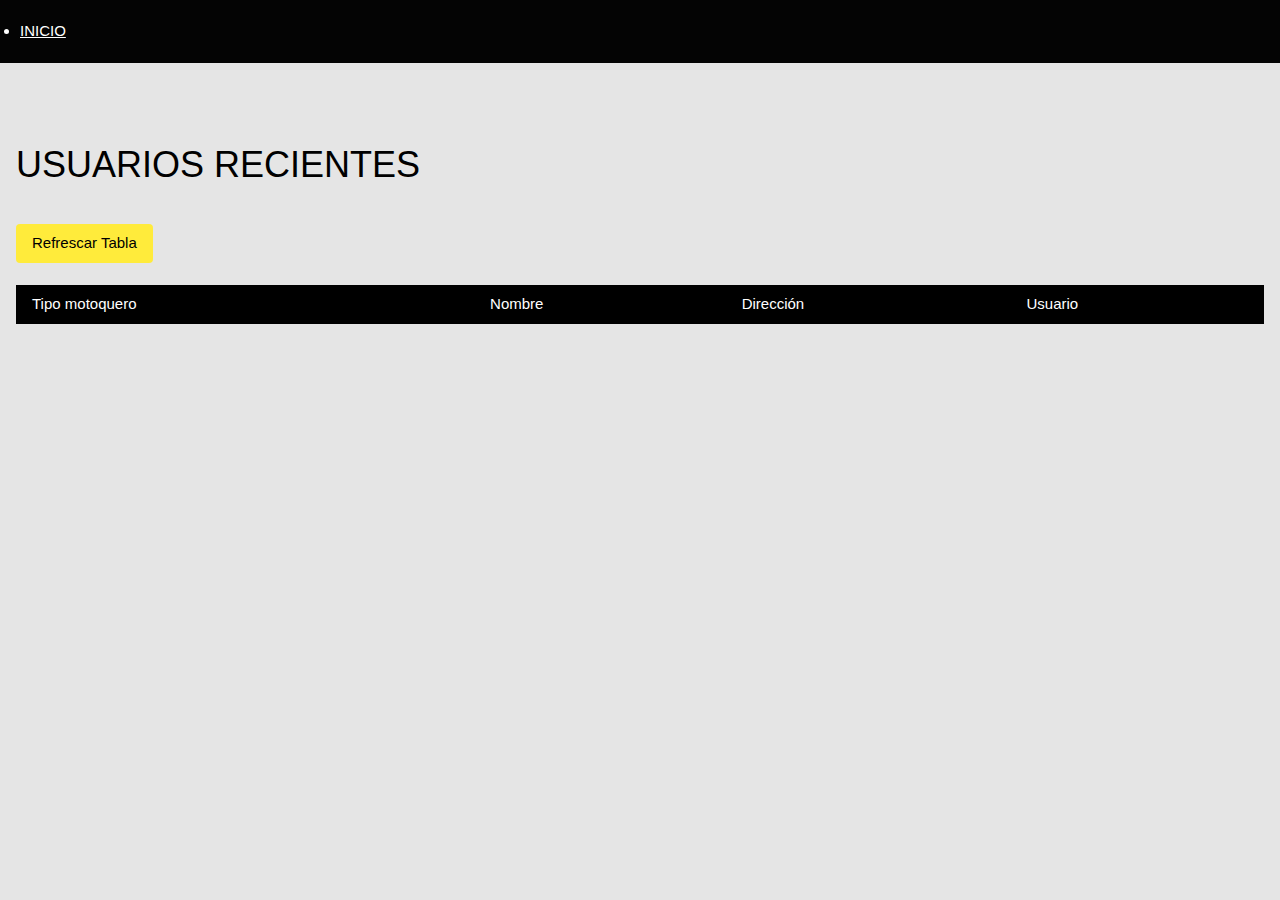
<file: json.html>
<!DOCTYPE html>
<html lang="en">

<head>
    <meta charset="UTF-8">
    <meta http-equiv="X-UA-Compatible" content="IE=edge">
    <meta name="viewport" content="width=device-width, initial-scale=1.0">
    <title>API</title>
    <link rel="stylesheet" href="https://www.w3schools.com/w3css/4/w3.css">
    <link rel="stylesheet" href="assets/css/main.css">
    <script type="text/javascript"src="http://code.jquery.com/jquery-1.11.1.js"></script>
   
    
    
    
  <head>
    <div class="menu2">
        <ul>
            <li><a id="a1" href="index.html">INICIO</a></li>
            
          </ul>
        </div>

<body>
    <br><br>
    <div class="w3-container">
        <h1>USUARIOS RECIENTES</h1>
        <br>
        <button class="w3-btn w3-yellow w3-round" onclick="traer();"
        >Refrescar Tabla</button>
        <br><br>
        <table class="w3-table w3-striped"><thead class="w3-black">
            <td>Tipo motoquero</td>
            <td>Nombre</td>
            <td>Dirección</td>
            <td>Usuario</td>

        </thead>
        <tbody id="cuerpoTable">

        </tbody>
        
     </table>
    </div>
    <br>   


    <script type="text/javascript" src="assets/js/json.js"></script>
    
</body>



    

</html>
</file>
<file: assets/css/main.css>
/* Header */
#head { background:#181015 url( ../images/moto.jpg) no-repeat; background-size: cover; min-height:520px; text-align: center; padding-top:240px; color:rgb(241, 241, 241); font-family:"Open sans", Helvetica, Arial; font-weight:300; }
#head.secondary { height:100px; min-height: 100px; padding-top:0px; }
	#head .lead { font-family:"verdana", Helvetica, Arial; font-size:50px; margin-bottom:6px; color:rgb(233, 233, 233); line-height:1.15em; } 
	#head .tagline {font-family:"verdana"; font-size:20px; color:rgb(185, 185, 185); margin-bottom:25px; }
		#head .tagline a {font-family:"verdana";  color:#fff; } 
	#head .btn { margin-bottom:10px;}
	#head .btn-default {																								 text-shadow: none; background:transparent; color:rgb(255, 255, 255); -webkit-box-shadow:inset 0px 0px 0px 3px rgba(255,255,255,.5); -moz-box-shadow:inset 0px 0px 0px 3px rgba(255,255,255,.5); box-shadow:inset 0px 0px 0px 3px rgba(255,255,255,.5); background: transparent; }
		#head .btn-default:hover,
		#head .btn-default:focus { color:rgba(255,255,255,.8); -webkit-box-shadow:inset 0px 0px 0px 3px rgba(255,255,255,.8); -moz-box-shadow:inset 0px 0px 0px 3px rgba(255,255,255,.8); box-shadow:inset 0px 0px 0px 3px rgba(255,255,255,.8); background: transparent; }
		#head .btn-default:active, 
		#head .btn-default.active { color:#fff; -webkit-box-shadow:inset 0px 0px 0px 3px #fff; -moz-box-shadow:inset 0px 0px 0px 3px #fff; box-shadow:inset 0px 0px 0px 3px #fff; background: transparent; }

@media (max-width: 767px) {
	#head { min-height:420px; padding-top:160px; }
	#head .lead { font-size: 34px; }
}




/* PARTE ELIGE TU MOTO */
.highlight { margin-top:40px; }
	.h-caption { text-align: center; } 
	.h-caption i { display:block; font-size: 54px; color:#000000; margin-bottom:36px; }
	.h-caption h4 { color:#000000; font-size: 16px; font-weight: bold; margin-bottom:20px; }


/* Typography */
h1, h2, h3, h4, h5, h6 { font-family:"Open sans", Helvetica, Arial; }
h1, .h1, h2, .h2, h3, .h3 { margin-top:30px; } 
blockquote { font-style: italic; font-family: Georgia; color:#999; margin:30px 0 30px; }
label { color: #777; }
.thin { font-weight:300; }
.page-title { margin-top:20px; font-weight:300; }
.text-muted { color:#888; }
.breadcrumb { background:none; padding:0; margin:30px 0 0px 0; }
ul.list-spaces li{ margin-bottom:10px; }

/* Helpers */
.container-full { margin: 0 auto; width: 100%; }
.top-space { margin-top: 60px; }
.top-margin { margin-top:20px; }

img { max-width:100%; }
img.pull-right { margin-left: 10px; }
img.pull-left { margin-right: 10px; }
#map { width:100%; height:280px; }
#social { margin-top:50px; margin-bottom:50px; }
	#social .wrapper { width:340px; margin:0 auto; }




/* Footer */
.footer1 { background: #232323; padding: 30px 0 0 0; font-size: 12px; color: #999; }
	.footer1 a { color: #ccc; }
		.footer1 a:hover {color: #fff; }
	.footer1 .widget { margin-bottom:30px; }		
	.footer1 .widget-title { font-size: 17px; font-weight: bold; color: #ccc; margin: 0 0 20px; }
	.footer1 .entry-meta { border-top: 1px solid #ccc; border-bottom: 1px solid #ccc; margin: 0 0 35px 0; padding: 2px 0; color: #888888; font-size: 12px; font-size: 0.75rem; }
		.footer1 .entry-meta a { color: #333333; }
		.footer1 .entry-meta .meta-in { border-top: 1px solid #ccc; border-bottom: 1px solid #ccc; padding: 10px 0; }
	.follow-me-icons { font-size:30px; }		
		.follow-me-icons i { float:left; margin:0 10px 0 0; }		

.footer2 { background: #191919; padding: 15px 0; color: #777; font-size: 12px; }
	.footer2 a { color: #aaa; }
		.footer2 a:hover { color: #fff; }
		.footer2 p { margin: 0; }

	.widget-simplenav { margin-left:-5px; }		
	.widget-simplenav a{ margin:0 5px; }
p {text-align: center; }


	
/* CARRUSEL */	
	  
	  *{
		  margin: 0;
		  padding: 0;
	  }
	  
	  .flexslider{
		  width: 100%;
		  position: relative;
	  }
	  
	  .slides{
		  overflow: hidden;
	  }
	  
	  .slides img{
		  width: 100%;
		  padding: auto;
		
	  }
	  
	  .slides,
	  .flex-control-nav,
	  .flex-direction-nav {
		margin: 0;
		padding: 0;
		list-style: none;
	  }
	  
	  .flex-control-nav{
		  width: 100%;
		  text-align: center;
		  position: absolute;
		  bottom: 15%;
		 
		  z-index: 999;
	  }
	  
	  .flex-control-nav li{
		  display: inline-block;
		  margin: 0 6px;
	  }
	  
	  .flex-control-nav li a{
		  display: block;
		  background: #777777;
		  width: 12px;
		  height: 12px;
		  border-radius: 12px;
		  text-indent: -9999px;
	  }
	  
	  .flex-control-nav li a:hover{
		  background: #2E2E2E;
	  }
	  
	  .flex-control-nav li a.flex-active{
		  background: #2E2E2E;	
	  }
	  
	  .flex-direction-nav a{
		  display: block;
		  text-decoration: none;
		  position: absolute;
		  top: 50%;
		  z-index: 999;
		  width: 40px;
		  height: 40px;
		  overflow: hidden;
		  opacity: 0;
		  -webkit-transition: all 0.3s ease-in-out;
		-moz-transition: all 0.3s ease-in-out;
		-ms-transition: all 0.3s ease-in-out;
		-o-transition: all 0.3s ease-in-out;
		transition: all 0.3s ease-in-out;
	  }
	  
	  .flex-direction-nav .flex-prev{
		  left: 0;
	  }
	  
	  .flex-direction-nav .flex-next{
		  right: 0;
	  }
	  
	  .flex-direction-nav a:before {
		font-family: "flexslider-icon";
		font-size: 40px;
		display: inline-block;
		content: '\f001';
		color: #fff;
		text-shadow: 1px 1px 0 rgba(255, 255, 255, 0.3);
	  }
	  .flex-direction-nav a.flex-next:before {
		content: '\f002';
	  }
	  
	  .flex-caption p{
		  font-family: Lato;
		  position: absolute;
		  top: 50%;
		  text-align: center;
		  width: 100%;
		  font-size: 45px;
		  color: #fff;
		  font-weight: bold;
	  }
	  
	  .flexslider:hover .flex-direction-nav .flex-prev{
		  opacity: 0.7;
		  left: 10px;
	  }
	  
	  .flexslider:hover .flex-direction-nav .flex-prev:hover{
		  opacity: 1;
	  }
	  
	  .flexslider:hover .flex-direction-nav .flex-next{
		  opacity: 0.7;
		  right: 10px;
	  }
	  
	  .flexslider:hover .flex-direction-nav .flex-next:hover{
		  opacity: 1;
	  }

/* FORMULARIO INICIO  */
* {
	box-sizing: border-box;
}

body {
	font-family: 'Roboto', sans-serif;
	background: #E5E5E5;
}

main {
	max-width: 800px;
	width: 90%;
	margin: auto;
	padding: 40px;

}

h2 {
	text-align: center;
	font-family: Arial, "Helvetica Neue", Helvetica, sans-serif;
	font-weight: 900;

}
.formulario {
	width: 100%;
	max-width: 600px;
	margin: 0 auto;
	display: flex;
	flex-direction: column;
	justify-content: center;
	align-items: center;
}

.formulario__label {
	display: block;
	font-weight: 700;
	padding: 10px;
	cursor: pointer;
}

.formulario__grupo-input {
	position: relative;
}

.formulario__input {
	width: 100%;
	background: #fff;
	border: 3px solid transparent;
	border-radius: 3px;
	height: 45px;
	line-height: 45px;
	padding: 0 40px 0 10px;
	transition: .3s ease all;
	
}

.formulario__input:focus {
	border: 3px solid #0075FF;
	outline: none;
	box-shadow: 3px 0px 30px rgba(163,163,163, 0.4);
}

.formulario__input-error {
	font-size: 12px;
	margin-bottom: 0;
	display: none;
}

.formulario__input-error-activo {
	display: block;
}

.formulario__validacion-estado {
	position: absolute;
	right: 10px;
	bottom: 15px;
	z-index: 100;
	font-size: 16px;
	opacity: 0;
}

.formulario__checkbox {
	margin-right: 10px;
}

.formulario__grupo-terminos, 
.formulario__mensaje,
.formulario__grupo-btn-enviar {
	grid-column: span 2;
	text-align: center;
}

.formulario__mensaje {
	height: 45px;
	line-height: 45px;
	background: #F66060;
	padding: 0 15px;
	border-radius: 3px;
	display: none;
}

.formulario__mensaje-activo {
	display: block;
}

.formulario__mensaje p {
	margin: 0;
}

.formulario__grupo-btn-enviar {
	display: flex;
	flex-direction: column;
	align-items: center;
}

.formulario__btn {
	height: 45px;
	line-height: 45px;
	width: 120px;
	background: #000;
	color: #fff;
	font-weight: bold;
	border: none;
	border-radius: 3px;
	cursor: pointer;
	transition: .1s ease all;
}

.formulario__btn:hover {
	box-shadow: 3px 0px 30px rgba(163,163,163, 1);
}

.formulario__mensaje-exito {
	font-size: 14px;
	color: #119200;
	display: none;
}

.formulario__mensaje-exito-activo {
	display: block;
}


.formulario__grupo-correcto .formulario__validacion-estado {
	color: #1ed12d;
	opacity: 1;
}

.formulario__grupo-incorrecto .formulario__label {
	color: #bb2929;
}

.formulario__grupo-incorrecto .formulario__validacion-estado {
	color: #bb2929;
	opacity: 1;
}

.formulario__grupo-incorrecto .formulario__input {
	border: 3px solid #bb2929;
}


@media screen and (max-width: 800px) {
	.formulario {
		grid-template-columns: 1fr;
	}

	.formulario__grupo-terminos, 
	.formulario__mensaje,
	.formulario__grupo-btn-enviar {
		grid-column: 1;
	}

	.formulario__btn {
		width: 100%;
	}
}

/* FORMULARIO  REGISTRO */


* {
	box-sizing: border-box;
}

body {
	font-family: 'Roboto', sans-serif;
	background: #E5E5E5;
}

main {
	max-width: 800px;
	width: 100%;
	margin: auto;
	padding: 40px;
}

h3 {
	text-align: center;
	font-family: Arial, "Helvetica Neue", Helvetica, sans-serif;
	font-weight: 900;
}

.formulario2 {
	display: grid;
	grid-template-columns: 1fr 1fr;
	gap: 20px;
}

.formulario2__label {
	display: block;
	font-weight: 700;
	padding: 10px;
	cursor: pointer;
}

.formulario2__grupo-input {
	position: relative;
}

.formulario2__input {
	width: 100%;
	background: #fff;
	border: 3px solid transparent;
	border-radius: 3px;
	height: 45px;
	line-height: 45px;
	padding: 0 40px 0 10px;
	transition: .3s ease all;
}

.formulario2__input:focus {
	border: 3px solid #0075FF;
	outline: none;
	box-shadow: 3px 0px 30px rgba(163,163,163, 0.4);
}

.formulario2__input-error {
	font-size: 12px;
	margin-bottom: 0;
	display: none;
}

.formulario2__input-error-activo {
	display: block;
}

.formulario2__validacion-estado {
	position: absolute;
	right: 10px;
	bottom: 15px;
	z-index: 100;
	font-size: 16px;
	opacity: 0;
}

.formulario2__checkbox {
	margin-right: 10px;
}

.formulario2__grupo-terminos, 
.formulario2__mensaje,
.formulario2__grupo-btn-enviar {
	grid-column: span 2;
}

.formulario2__mensaje {
	height: 45px;
	line-height: 45px;
	background: #F66060;
	padding: 0 15px;
	border-radius: 3px;
	display: none;
}

.formulario2__mensaje-activo {
	display: block;
}

.formulario2__mensaje p {
	margin: 0;
}

.formulario2__grupo-btn-enviar {
	display: flex;
	flex-direction: column;
	align-items: center;
}

.formulario2__btn {
	height: 45px;
	line-height: 45px;
	width: 30%;
	background: #000;
	color: #fff;
	font-weight: bold;
	border: none;
	border-radius: 3px;
	cursor: pointer;
	transition: .1s ease all;
}

.formulario2__btn:hover {
	box-shadow: 3px 0px 30px rgba(163,163,163, 1);
}

.formulario2__mensaje-exito {
	font-size: 14px;
	color: #119200;
	display: none;
}

.formulario2__mensaje-exito-activo {
	display: block;
}


.formulario2__grupo-correcto .formulario2__validacion-estado {
	color: #1ed12d;
	opacity: 1;
}

.formulario2__grupo-incorrecto .formulario2__label {
	color: #bb2929;
}

.formulario2__grupo-incorrecto .formulario2__validacion-estado {
	color: #bb2929;
	opacity: 1;
}

.formulario2__grupo-incorrecto .formulario2__input {
	border: 3px solid #bb2929;
}



@media screen and (max-width: 800px) {
	.formulario2 {
		grid-template-columns: 1fr;
	}

	.formulario2__grupo-terminos, 
	.formulario2__mensaje,
	.formulario2__grupo-btn-enviar {
		grid-column: 1;
	}

	.formulario2__btn {
		width: 100%;
	}
}

.menu2  {
	background-color: rgb(4, 4, 4);
    color: rgb(255, 255, 255);
    border: none;
    cursor: pointer;
    padding:20px;
    margin-top:0px;
	color: white;
	
	
  }
#a1{
	color: white;
}
</file>
